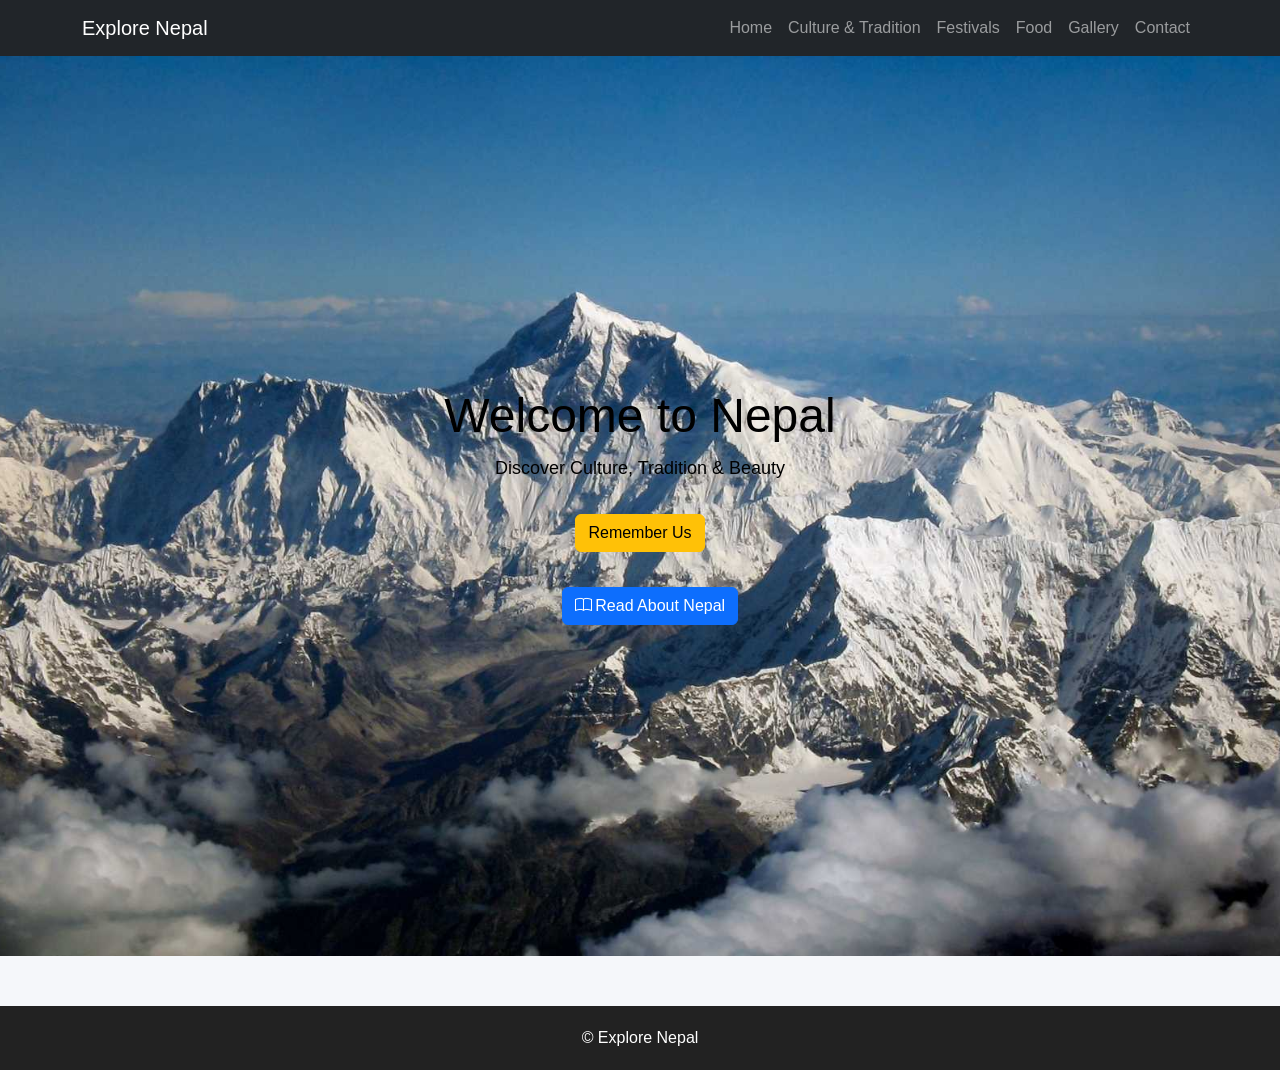
<file: project-CSD-groupF/index.html>
<!DOCTYPE html>
<html lang="en">
<head>
<meta charset="UTF-8">
<meta name="viewport" content="width=device-width, initial-scale=1.0">
<title>Explore Nepal - Home</title>

<link href="https://cdn.jsdelivr.net/npm/bootstrap@5.3.0/dist/css/bootstrap.min.css" rel="stylesheet">
<link rel="stylesheet" href="css/index.css">
<link rel="stylesheet" href="https://cdn.jsdelivr.net/npm/bootstrap-icons@1.10.5/font/bootstrap-icons.css">

</head>

<body>

<!-- NAVBAR -->
<nav class="navbar navbar-expand-lg navbar-dark bg-dark">
  <div class="container">

    <a class="navbar-brand" href="index.html">Explore Nepal</a>

    <button class="navbar-toggler" type="button" data-bs-toggle="collapse" data-bs-target="#navbarNav">
      <span class="navbar-toggler-icon"></span>
    </button>

    <div class="collapse navbar-collapse" id="navbarNav">
      <ul class="navbar-nav ms-auto">

        <li class="nav-item">
          <a class="nav-link " href="index.html">Home</a>
        </li>

        <li class="nav-item">
          <a class="nav-link" href="./culture.html">Culture & Tradition</a>
        </li>

        <li class="nav-item">
          <a class="nav-link" href="./festival.html">Festivals</a>
        </li>

        <li class="nav-item">
          <a class="nav-link" href="./food.html">Food</a>
        </li>

        <li class="nav-item">
          <a class="nav-link " href="./gallery.html">Gallery</a>
        </li>

        <li class="nav-item">
          <a class="nav-link " href="./Contact.html">Contact</a>
        </li>

      </ul>
    </div>

  </div>
</nav>

<!-- HERO -->
<section class="hero">
  <div class="hero-content">
    <h1>Welcome to Nepal</h1>
    <p>Discover Culture, Tradition & Beauty</p>

    <button class="btn btn-warning mt-3" onclick="saveVisit()">Remember Us</button>

    <!-- READ ABOUT NEPAL BUTTON UNDER NAVBAR -->
<div class="top-left-btn">
  <button class="btn btn-primary" onclick="toggleAbout()">
    <i class="bi bi-book"></i> Read About Nepal
  </button>
</div>

<!-- HIDDEN ABOUT NEPAL BOX -->
<div id="aboutNepal" class="about-hidden">
  <h2>About Nepal</h2>
  <p>
    Nepal is a beautiful country rich in culture, traditions, festivals, and natural beauty. 
    It is home to many ethnic groups, each with unique customs, languages, and lifestyles. 
    From Mount Everest to peaceful temples and heritage sites, Nepal offers a perfect blend 
    of natural and cultural attractions.
  </p>
</div>

  </div>
</section>

<!-- FOOTER -->
<footer>© Explore Nepal</footer>

<!-- SCRIPTS -->
<script src="https://cdn.jsdelivr.net/npm/bootstrap@5.3.0/dist/js/bootstrap.bundle.min.js"></script>

<script>
function saveVisit() {
  localStorage.setItem("visited", "yes");
  alert("Welcome! Your visit has been saved 😊");
}

function toggleAbout() {
  const box = document.getElementById("aboutNepal");
  box.style.display = (box.style.display === "none" || box.style.display === "") 
    ? "block" 
    : "none";
}
</script>

</body>
</html>
</file>
<file: project-CSD-groupF/css/index.css>
/* GLOBAL */
body {
  font-family: Arial;
  background: #f5f7fa;
}

h2 {
  font-weight: bold;
  margin-bottom: 40px;
}
/* Button under navbar */
.top-left-btn {
  margin: 20px 0 0 20px;
}

/* Slide-down animation */
@keyframes slideDown {
  from { opacity: 0; transform: translateY(-20px); }
  to { opacity: 1; transform: translateY(0); }
}

/* Hidden About Nepal section */
.about-hidden {
  display: none;
  background: rgba(255, 255, 255, 0.45);
  padding: 25px;
  border-radius: 12px;
  backdrop-filter: blur(10px);
  -webkit-backdrop-filter: blur(10px);
  box-shadow: 0 4px 20px rgba(0,0,0,0.15);
  margin: 20px auto;     /* centers the box */
  max-width: 800px;      /* keeps it neat */
  animation: slideDown 0.5s ease-out;
}

/* Clear text */
.about-hidden h2 {
  font-weight: 900;
  font-size: 32px;
  color: #111;
}

.about-hidden p {
  font-weight: 600;
  font-size: 18px;
  color: #222;
  line-height: 1.7;
}


/* HERO SECTION */
.hero {
  background: url("../images/MountEverest.jpg") center/cover no-repeat;
  color: black;
  padding: 120px 20px;
  text-align: center;
  height: 100vh;
  display: flex;
  justify-content: center;
  align-items: center;
}

.hero h1 {
  font-size: 48px;
  margin-bottom: 10px;
}

.hero p {
  font-size: 18px;
}

.hero button {
  margin-top: 15px;
}

/* HIDDEN ABOUT NEPAL BOX (blur background) */
.about-hidden {
  display: none;
  background: rgba(255, 255, 255, 0.45);
  padding: 25px;
  border-radius: 12px;
  backdrop-filter: blur(10px);
  -webkit-backdrop-filter: blur(10px);
  box-shadow: 0 4px 20px rgba(0,0,0,0.15);
  margin: 20px;
  animation: fadeIn 0.8s ease-in-out;
}

/* TEXT INSIDE BLUR BOX */
.about-hidden h2 {
  font-weight: 900;
  font-size: 32px;
  color: #111;
}

.about-hidden p {
  font-weight: 600;
  font-size: 18px;
  color: #222;
  line-height: 1.7;
}

/* IMAGE STYLE (if used elsewhere) */
.section-img {
  width: 100%;
  height: 100%;
  max-height: 500px;
  object-fit: cover;
  border-radius: 10px;
  box-shadow: 0 4px 10px rgba(0,0,0,0.2);
  animation: slideInRight 1.2s ease;
}

/* FOOTER */
footer {
  background: #222;
  color: white;
  padding: 20px;
  text-align: center;
  width: 100%;
  margin-top: 50px;
}
</file>
